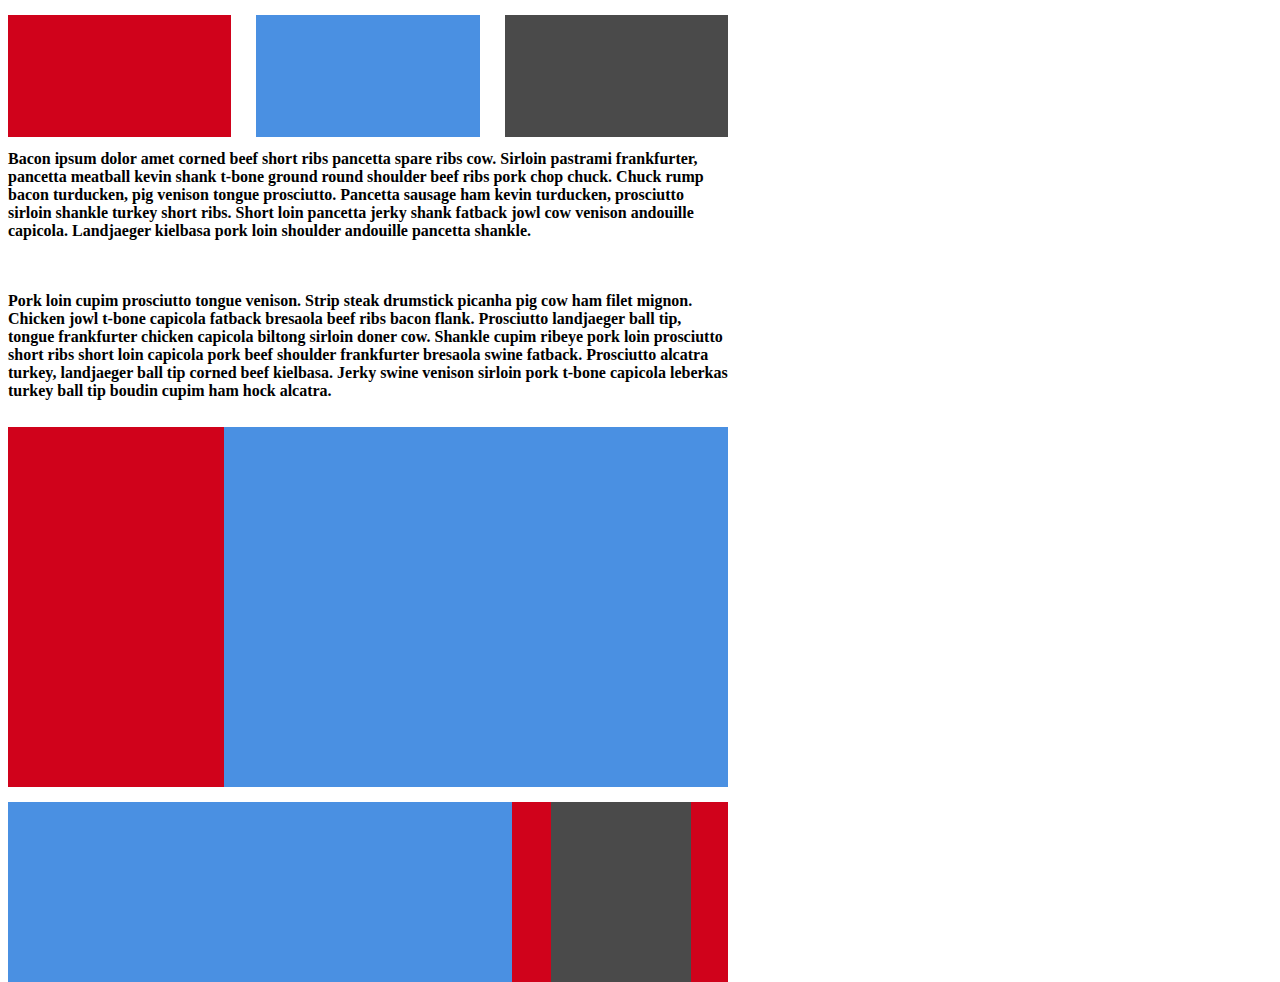
<file: first/index.html>
<!DOCTYPE html>
<html>
	<head>
		<link rel='stylesheet' type='text/css' href='styles.css'/>
	</head>

	<body>
		<div class="inARow">
			<div class="topRed box"></div>
			<div class="topBlue box"></div>
			<div class="topGrey box"></div>
		</div>
		<h4 class="textBox">Bacon ipsum dolor amet corned beef short ribs pancetta spare ribs cow. Sirloin pastrami frankfurter, pancetta meatball kevin shank t-bone ground round shoulder beef ribs pork chop chuck. Chuck rump bacon turducken, pig venison tongue prosciutto. Pancetta sausage ham kevin turducken, prosciutto sirloin shankle turkey short ribs. Short loin pancetta jerky shank fatback jowl cow venison andouille capicola. Landjaeger kielbasa pork loin shoulder andouille pancetta shankle.</h4>

		<h4 class="textBox">Pork loin cupim prosciutto tongue venison. Strip steak drumstick picanha pig cow ham filet mignon. Chicken jowl t-bone capicola fatback bresaola beef ribs bacon flank. Prosciutto landjaeger ball tip, tongue frankfurter chicken capicola biltong sirloin doner cow. Shankle cupim ribeye pork loin prosciutto short ribs short loin capicola pork beef shoulder frankfurter bresaola swine fatback. Prosciutto alcatra turkey, landjaeger ball tip corned beef kielbasa. Jerky swine venison sirloin pork t-bone capicola leberkas turkey ball tip boudin cupim ham hock alcatra.</h4>
		<div class="bottomTop box2">
			<div class="internal"></div>
		</div>
		<div class="bottom box2">
			<div class="bottomInternal redBox">
				<div class="bottomInternal greyBox"></div>
			</div>
		</div>
	</body>
</html>
</file>
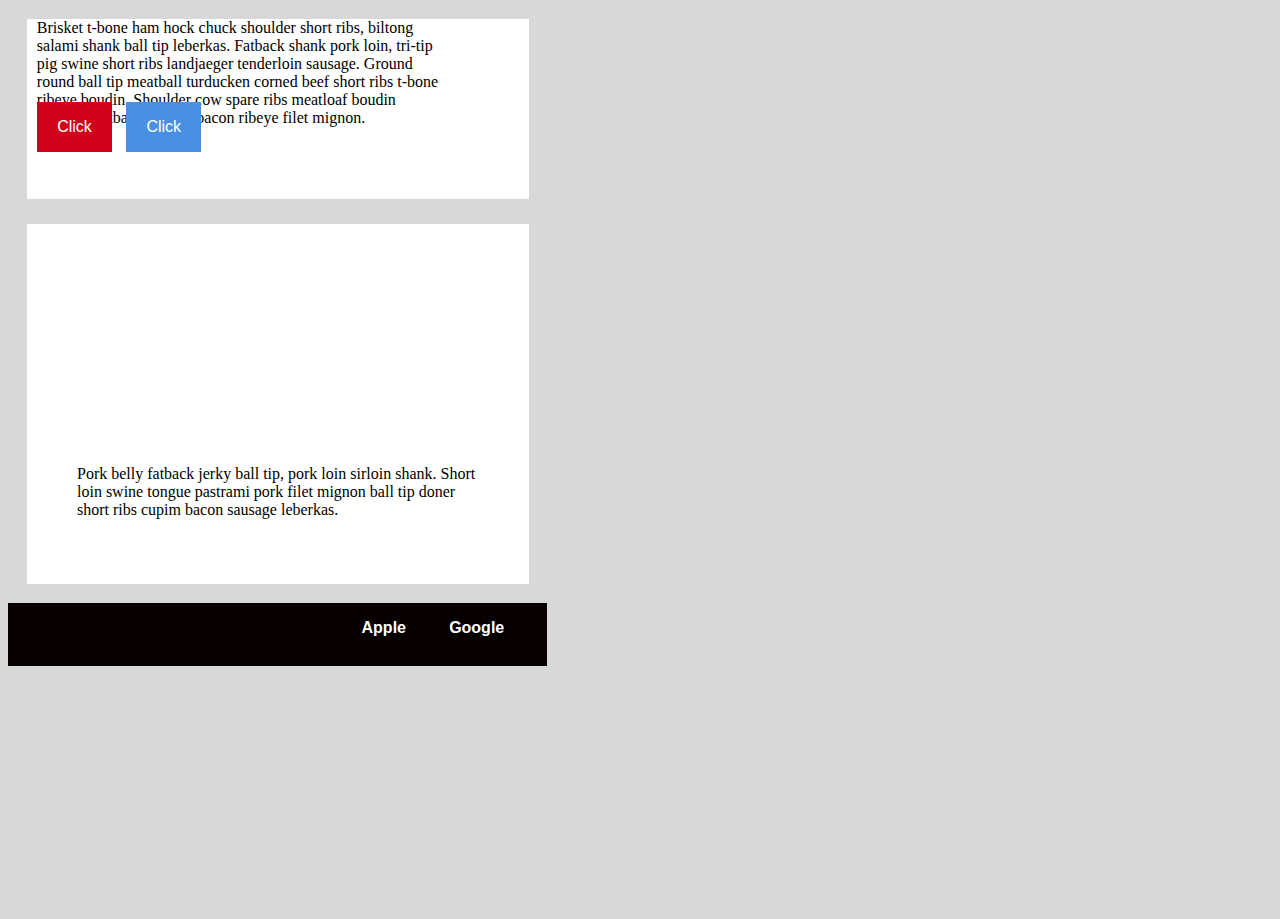
<file: second/index.html>
<!DOCTYPE html>
<html>
	<head>
	<link rel='stylesheet' type="text/css" href="styles.css">
	</head>

	<body>
		<div class="topBox">
			<p class="textBox">Brisket t-bone ham hock chuck shoulder short ribs, biltong salami shank ball tip leberkas. Fatback shank pork loin, tri-tip pig swine short ribs landjaeger tenderloin sausage. Ground round ball tip meatball turducken corned beef short ribs t-bone ribeye boudin. Shoulder cow spare ribs meatloaf boudin pastrami fatback biltong bacon ribeye filet mignon.</p>
			<div class="redClick clicker">
				<p class="clickText">Click</p>
			</div>
			<div class="blueClick clicker">
				<p class="clickText">Click</p>
			</div>
		</div>
		<div class="midBox">
			<div class="image"></div>
			<p class="secondText">Pork belly fatback jerky ball tip, pork loin sirloin shank. Short loin swine tongue pastrami pork filet mignon ball tip doner short ribs cupim bacon sausage leberkas.</p>
		</div>
		<footer class="blackBar">
			<h1 class="text" class="moveOver">Google</h1>
			<h1 class="text">Apple</h1>
		</footer>
	</body>
</html>
</file>
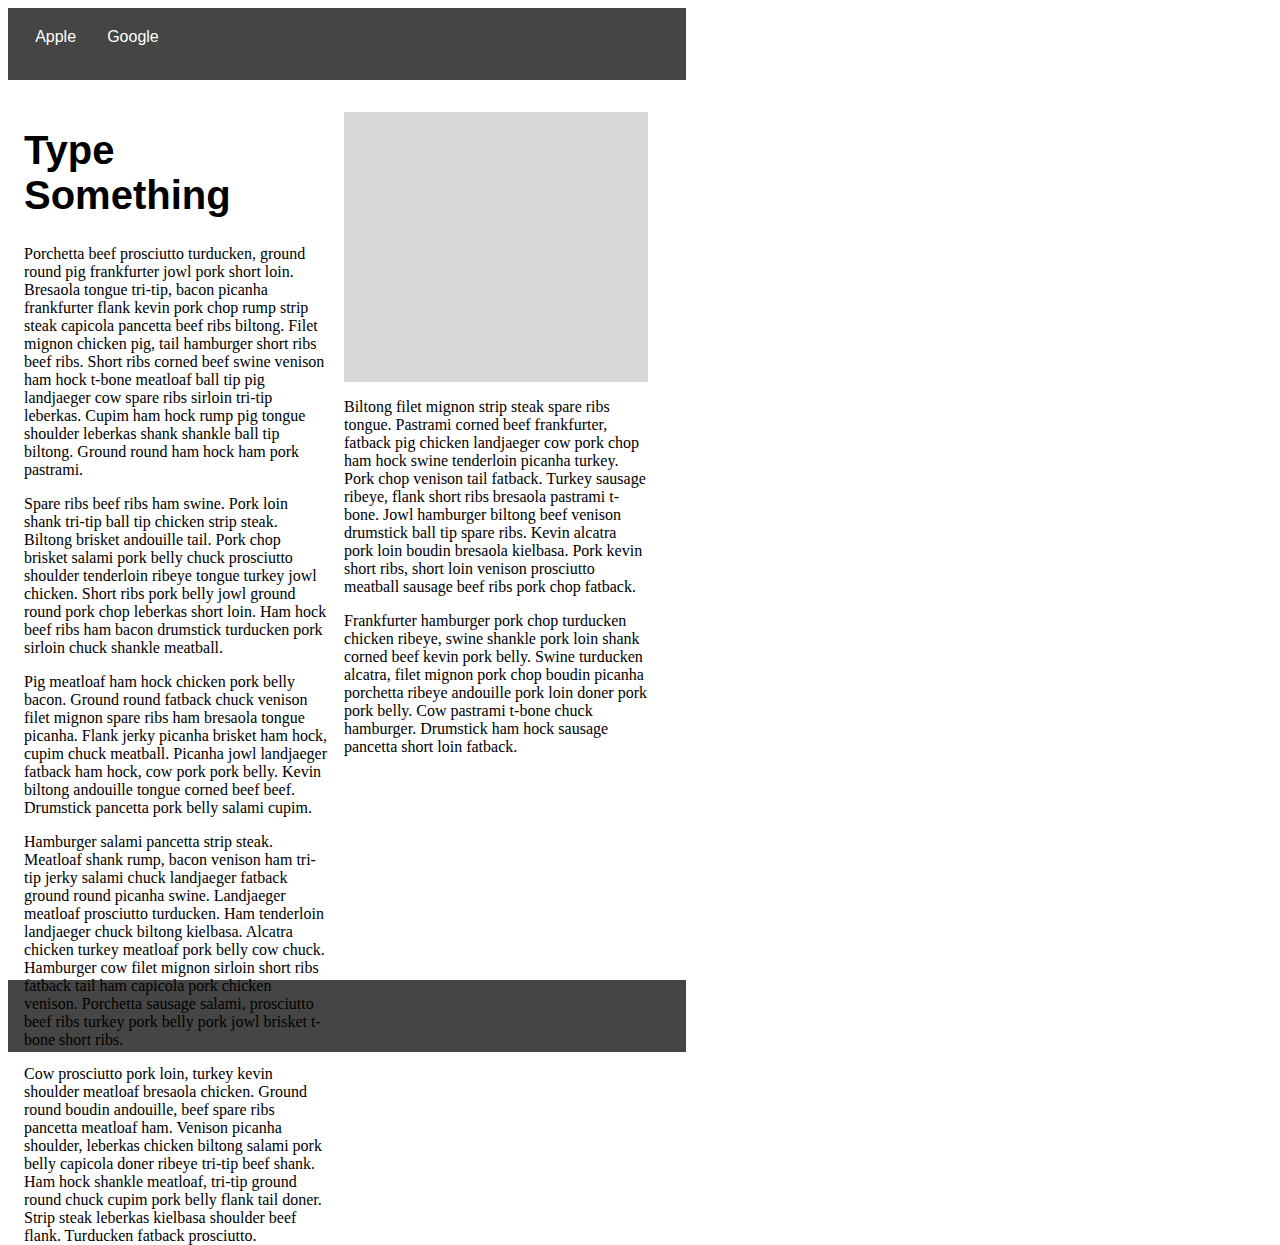
<file: third/index.html>
<!DOCTYPE html>
<html>
	<head>
		<link rel='stylesheet' type='text/css' href='styles.css'>
	</head>

	<body>
		<header>
			<p class="topText">Apple</p>
			<p class="topText">Google</p>
		</header>
		<div class="box1">
			<h1 class="headText">Type Something</h1>
			<p class="leftText">Porchetta beef prosciutto turducken, ground round pig frankfurter jowl pork short loin. Bresaola tongue tri-tip, bacon picanha frankfurter flank kevin pork chop rump strip steak capicola pancetta beef ribs biltong. Filet mignon chicken pig, tail hamburger short ribs beef ribs. Short ribs corned beef swine venison ham hock t-bone meatloaf ball tip pig landjaeger cow spare ribs sirloin tri-tip leberkas. Cupim ham hock rump pig tongue shoulder leberkas shank shankle ball tip biltong. Ground round ham hock ham pork pastrami.</p>
			<p class="leftText">Spare ribs beef ribs ham swine. Pork loin shank tri-tip ball tip chicken strip steak. Biltong brisket andouille tail. Pork chop brisket salami pork belly chuck prosciutto shoulder tenderloin ribeye tongue turkey jowl chicken. Short ribs pork belly jowl ground round pork chop leberkas short loin. Ham hock beef ribs ham bacon drumstick turducken pork sirloin chuck shankle meatball.</p>
			<p class="leftText">Pig meatloaf ham hock chicken pork belly bacon. Ground round fatback chuck venison filet mignon spare ribs ham bresaola tongue picanha. Flank jerky picanha brisket ham hock, cupim chuck meatball. Picanha jowl landjaeger fatback ham hock, cow pork pork belly. Kevin biltong andouille tongue corned beef beef. Drumstick pancetta pork belly salami cupim.</p>
			<p class="leftText">Hamburger salami pancetta strip steak. Meatloaf shank rump, bacon venison ham tri-tip jerky salami chuck landjaeger fatback ground round picanha swine. Landjaeger meatloaf prosciutto turducken. Ham tenderloin landjaeger chuck biltong kielbasa. Alcatra chicken turkey meatloaf pork belly cow chuck. Hamburger cow filet mignon sirloin short ribs fatback tail ham capicola pork chicken venison. Porchetta sausage salami, prosciutto beef ribs turkey pork belly pork jowl brisket t-bone short ribs.</p>
			<p class="leftText">Cow prosciutto pork loin, turkey kevin shoulder meatloaf bresaola chicken. Ground round boudin andouille, beef spare ribs pancetta meatloaf ham. Venison picanha shoulder, leberkas chicken biltong salami pork belly capicola doner ribeye tri-tip beef shank. Ham hock shankle meatloaf, tri-tip ground round chuck cupim pork belly flank tail doner. Strip steak leberkas kielbasa shoulder beef flank. Turducken fatback prosciutto.</p>
		</div>
		<div class="box2">
			<div class="greyBox"></div>
			<p class="leftText rightText">Biltong filet mignon strip steak spare ribs tongue. Pastrami corned beef frankfurter, fatback pig chicken landjaeger cow pork chop ham hock swine tenderloin picanha turkey. Pork chop venison tail fatback. Turkey sausage ribeye, flank short ribs bresaola pastrami t-bone. Jowl hamburger biltong beef venison drumstick ball tip spare ribs. Kevin alcatra pork loin boudin bresaola kielbasa. Pork kevin short ribs, short loin venison prosciutto meatball sausage beef ribs pork chop fatback.</p>
			<p class="leftText">Frankfurter hamburger pork chop turducken chicken ribeye, swine shankle pork loin shank corned beef kevin pork belly. Swine turducken alcatra, filet mignon pork chop boudin picanha porchetta ribeye andouille pork loin doner pork pork belly. Cow pastrami t-bone chuck hamburger. Drumstick ham hock sausage pancetta short loin fatback.</p>
		</div>
		<footer></footer>
	</body>
</html>
</file>
<file: first/styles.css>
html, body, div{
	height: 100%;
	width: 75%;
}

.inARow {
	display: flex;
	flex-direction: row;
	justify-content: space-between;
	height: 15%;
	width: 100%;
}

.box {
	height: 90%;
	width: 31%;
	margin: 1% 0 0 0;
}

.box2 {
	height: 40%;
	width: 100%;
	float: bottom;
}

.topRed {
	background: #D0021B;
}

.topBlue {
	background: #4A90E2;
}

.topGrey {
	background: #4A4A4A;
}

.textBox {
	background: #FFFFFF;
	height: 15%;
	width: 100%;
	margin: 1% 0 0 0;
}

.bottomTop {
	background: #4A90E2;
}

.internal {
	background: #D0021B;
	width: 30%;
}

.bottom {
	background: #4A90E2;
	margin: 2% auto;
	height: 20%;
}

.bottomInternal {
	height: 100%;
}

.redBox {
	background: #D0021B;
	float: right;
	width: 30%;
}

.greyBox {
	background: #4A4A4A;
	float: right;
	width: 65%;
	margin: 0 17%;
}
</file>
<file: second/styles.css>
html, body {
	background: #D8D8D8;
	height: 100%;
	width: 70%;
}

.topBox {
	background: white;
	height: 20%;
	width: 80%;
	position: static;
	margin: 3% 0 0 3%;
}

.textBox {
	height: 10%;
	width: 80%;
	margin: 0% 0 0 2%;
}

.clicker {
	height: 20%;
	width: 15%;
	display: inline-block;
	margin: 13% 0 0 2%;
	text-align: center;
	display: inline-table;
	vertical-align: middle;
}

.clickText {
	color: white;
	font-size: 1em;
	font-family: Arial;
}

.redClick {
	background: #D0021B;
}

.blueClick {
	background: #4A90E2;
}

.midBox {
	background: white;
	height: 40%;
	width: 80%;
	margin: 3% 0 3% 3%;
}

.image {
	content: url(http://www.ninjastars.org/wp-content/uploads/2011/07/Ninja1.jpg);
	height: 60%;
	width: 50%;
	margin: 5% 10% 0 18%;
}

.secondText {
	height: 5%;
	width: 80%;
	margin: 5% auto;
}

.blackBar {
	background: #060000;
	height: 7%;
	width: 86%;
}

.text {
	color: white;
	font-size: 1em;
	float: right;
	margin: 3% 8% 0 0;
	font-family: Arial;
}
</file>
<file: third/styles.css>
html, body {
	height: 100%;
	width: 100%;
}

header {
	height: 8%;
	width: 53%;
	background: #454545;
}

.topText {
	color: white;
	font-size: 1em;
	font-family: arial;
	margin-top: 3%;
	margin-left: 4%;
	display: inline-block;
}

.box1 {
	width: 25%;
	height: 100%;
	float: left;
}

.box2 {
	width: 25%;
	height: 100%;
	float: left;
}

.headText {
	font-size: 2.5em;
	font-family: arial;
	margin-top: 15%;
	margin-left: 5%;
}

.leftText {
	margin-left: 5%;
}

.greyBox {
	background: #D8D8D8;
	height: 30%;
	width: 95%;
	margin-top: 10%;
	margin-left: 5%;
}

.rightText {
	margin-top: 5%;
}

footer {
	height: 8%;
	width: 53%;
	background: #454545;
	position: staic;
	clear: both;
}
</file>
